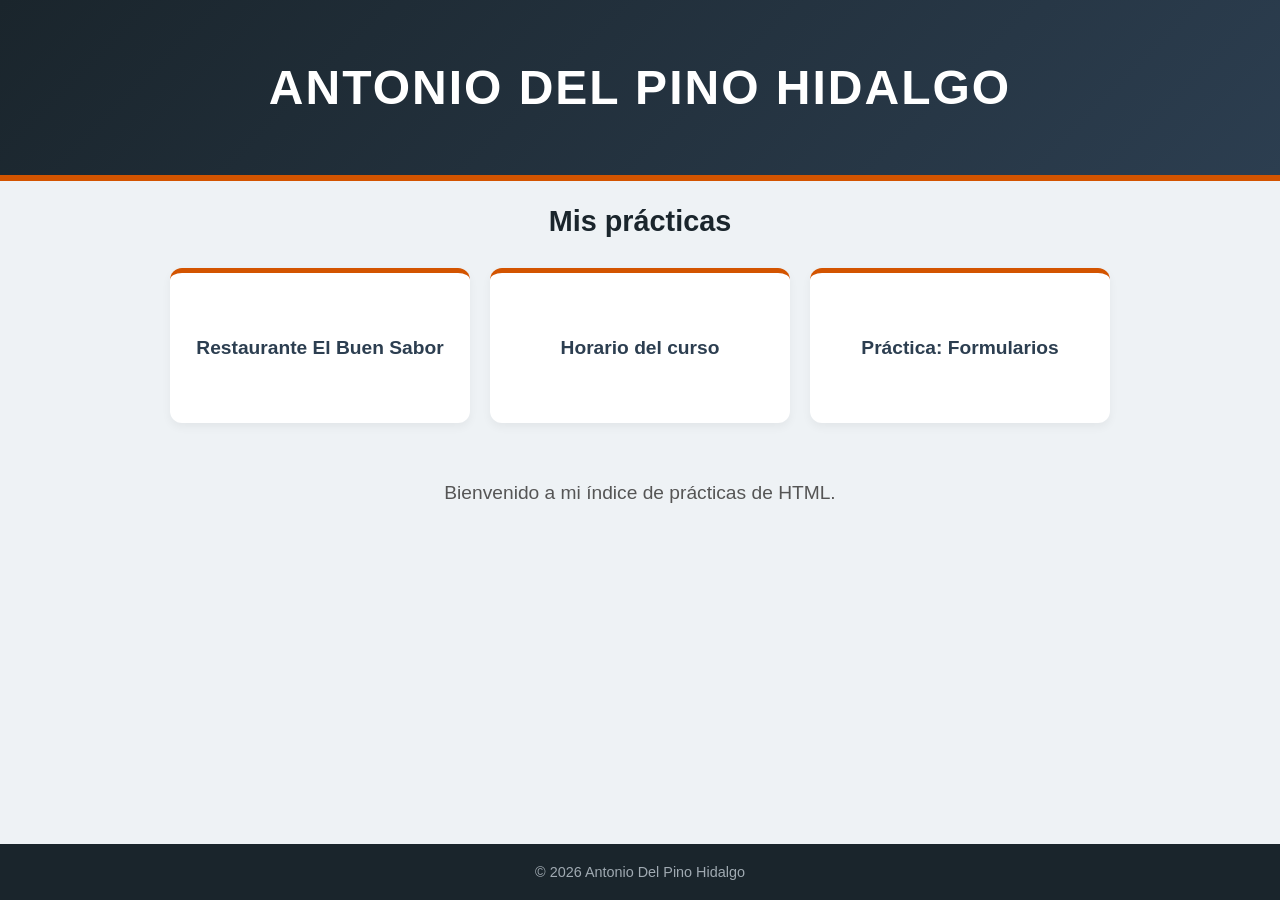
<file: index.html>
<!DOCTYPE html>
<html lang="es">
<head>
    <meta charset="UTF-8">
    <meta name="author" content="Antonio Del Pino">
    <meta name="description" content="Índice de prácticas de Tu Nombre Completo">
    <meta name="keywords" content="prácticas, html, restaurante, horario, ejercicios">
    <link rel="stylesheet" href="css/principal.css">
    <title>Prácticas - Antonio Del Pino</title>
</head>
<body>

    <header>
        <h1>Antonio Del Pino Hidalgo</h1>
    </header>

    <nav>
        <h2>Mis prácticas</h2>
        <ul>
            <li><a href="restaurante/index.html">Restaurante El Buen Sabor</a></li>
            <li><a href="horario/index.html">Horario del curso</a></li>
            <li><a href="formularios/index.html">Práctica: Formularios</a></li>
        </ul>
    </nav>

    <main>
        <p>Bienvenido a mi índice de prácticas de HTML.</p>
    </main>

    <footer>
        <p>&copy; 2026 Antonio Del Pino Hidalgo</p>
    </footer>

</body>
</html>
</file>
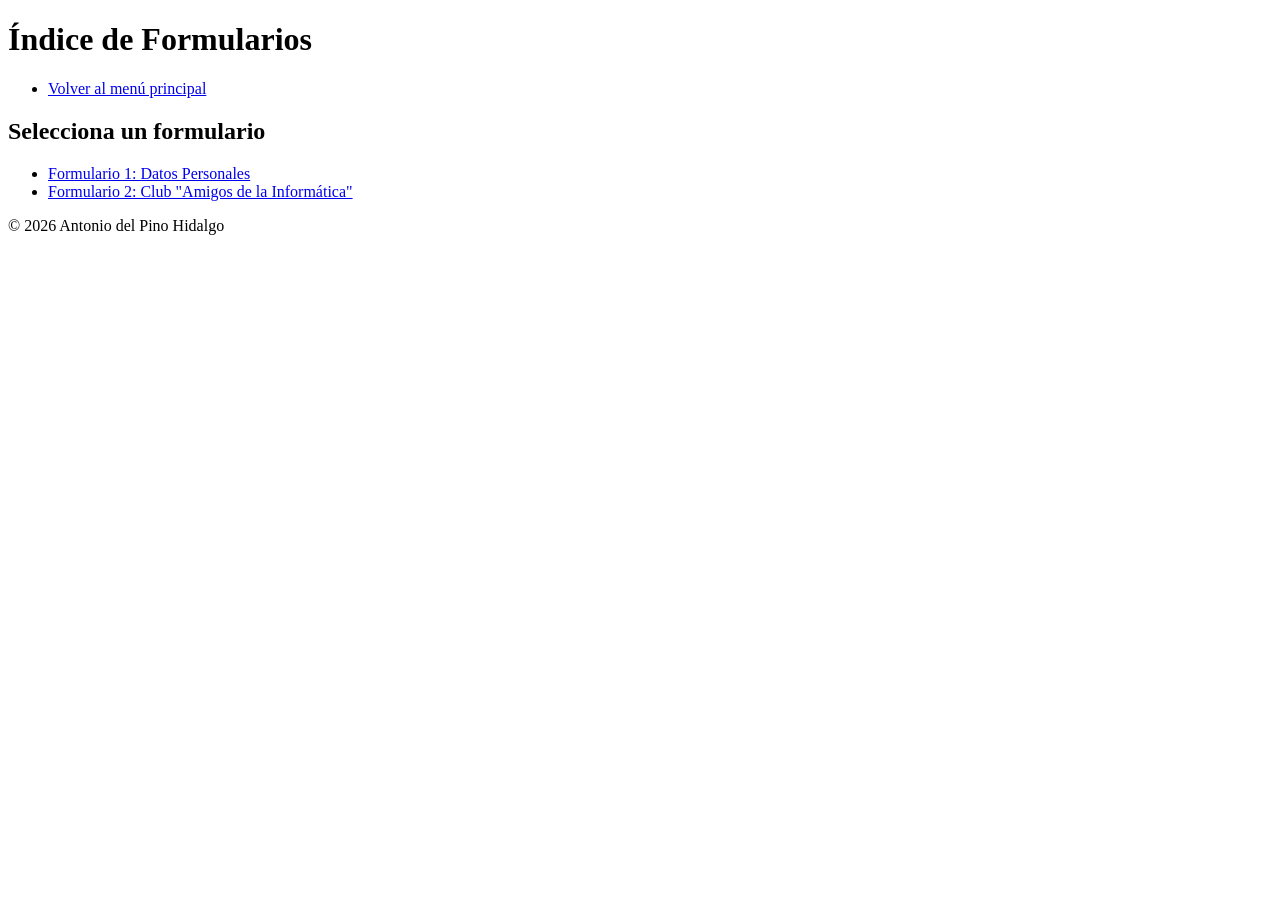
<file: formularios/index.html>
<!DOCTYPE html>
<html lang="es">
<head>
    <meta charset="UTF-8">
    <meta name="author" content="Antonio Del Pino Hidalgo">
    <meta name="description" content="Índice de Formularios - Antonio Del Pino Hidalgo">
    <meta name="keywords" content="formularios, índice, prácticas">
    <title>Índice de Formularios - Antonio Del Pino Hidalgo</title>
</head>
<body>

    <header>
        <h1>Índice de Formularios</h1>
    </header>

    <nav>
        <ul>
            <li><a href="../index.html">Volver al menú principal</a></li>
        </ul>
    </nav>

    <main>
        <h2>Selecciona un formulario</h2>
        <ul>
            <li><a href="datospersonales.html">Formulario 1: Datos Personales</a></li>
            <li><a href="clubinformatica.html">Formulario 2: Club "Amigos de la Informática"</a></li>
        </ul>
    </main>

    <footer>
        <p>&copy; 2026 Antonio del Pino Hidalgo</p>
    </footer>

</body>
</html>
</file>
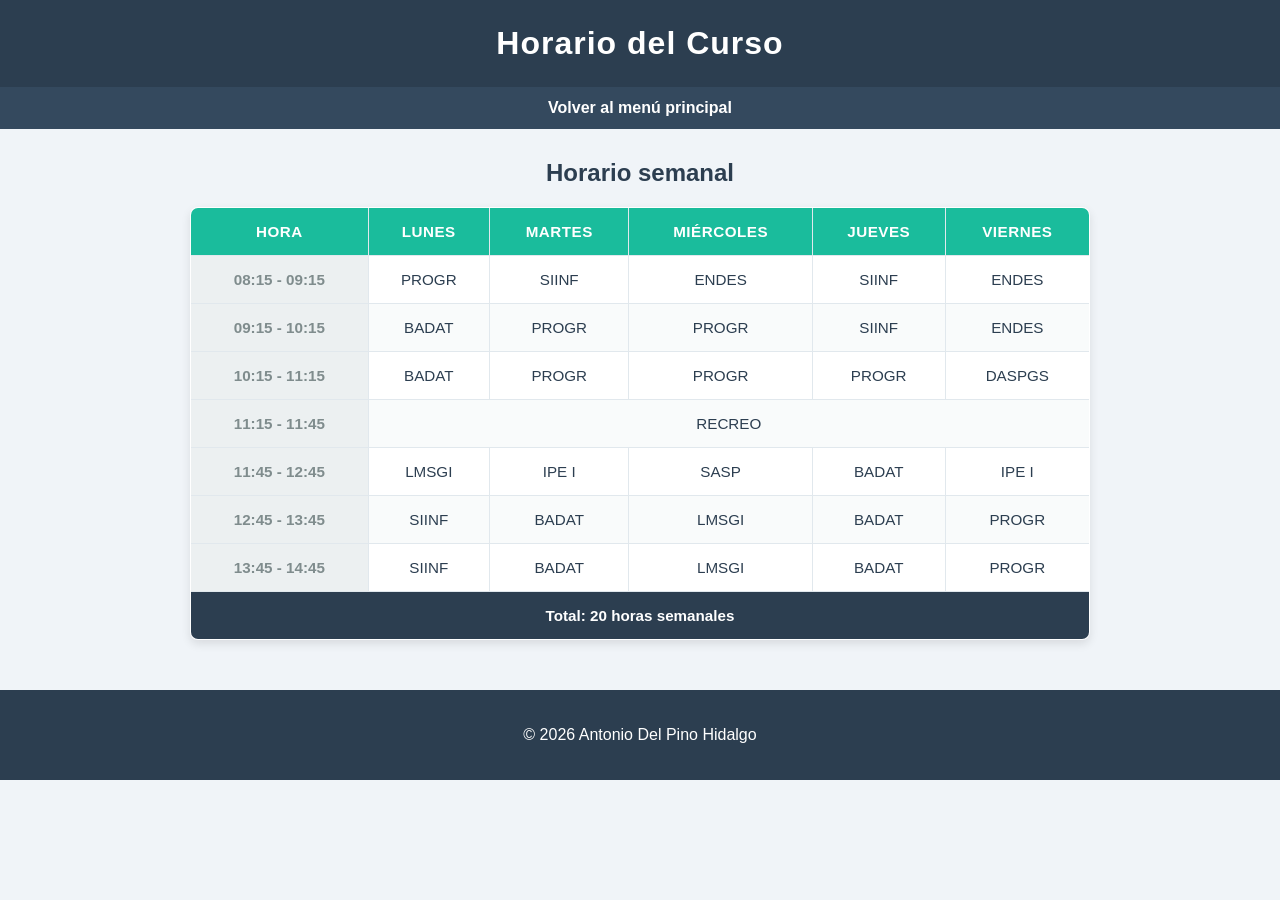
<file: horario/index.html>
<!DOCTYPE html>
<html lang="es">
<head>
    <meta charset="UTF-8">
    <meta name="author" content="Antonio Del Pino">
    <meta name="description" content="Horario del curso - Tu Nombre Completo">
    <meta name="keywords" content="horario, curso, clases, semana">
    <title>Horario del curso - Antonio Del Pino</title>
    <link rel="stylesheet" href="../css/horario.css">
</head>
<body>

    <header>
        <h1>Horario del Curso</h1>
    </header>

    <nav>
        <ul>
            <li><a href="../index.html">Volver al menú principal</a></li>
        </ul>
    </nav>

    <main>
        <h2>Horario semanal</h2>

        <table border="1">
            <thead>
                <tr>
                    <th>Hora</th>
                    <th>Lunes</th>
                    <th>Martes</th>
                    <th>Miércoles</th>
                    <th>Jueves</th>
                    <th>Viernes</th>
                </tr>
            </thead>
            <tbody>
                <tr>
                    <td>08:15 - 09:15</td>
                    <td>PROGR</td>
                    <td>SIINF</td>
                    <td>ENDES</td>
                    <td>SIINF</td>
                    <td>ENDES</td>
                </tr>
                <tr>
                    <td>09:15 - 10:15</td>
                    <td>BADAT</td>
                    <td>PROGR</td>
                    <td>PROGR</td>
                    <td>SIINF</td>
                    <td>ENDES</td>
                </tr>
                 <tr>
                    <td>10:15 - 11:15</td>
                    <td>BADAT</td>
                    <td>PROGR</td>
                    <td>PROGR</td>
                    <td>PROGR</td>
                    <td>DASPGS</td>
                </tr>
                <tr>
                    <td>11:15 - 11:45</td>
                    <td colspan="5">RECREO</td>
                </tr>
                <tr>
                    <td>11:45 - 12:45</td>
                    <td>LMSGI</td>
                    <td>IPE I</td>
                    <td>SASP</td>
                    <td>BADAT</td>
                    <td>IPE I</td>
                </tr>
                 <tr>
                    <td>12:45 - 13:45</td>
                    <td>SIINF</td>
                    <td>BADAT</td>
                    <td>LMSGI</td>
                    <td>BADAT</td>
                    <td>PROGR</td>
                </tr>
                <tr>
                    <td>13:45 - 14:45</td>
                    <td>SIINF</td>
                    <td>BADAT</td>
                    <td>LMSGI</td>
                    <td>BADAT</td>
                    <td>PROGR</td>
                </tr>
                
            </tbody>
            <tfoot>
                <tr>
                    <td colspan="6">Total: 20 horas semanales</td>
                </tr>
            </tfoot>
        </table>
    </main>

    <footer>
        <p>&copy; 2026 Antonio Del Pino Hidalgo</p>
    </footer>

</body>
</html>
</file>
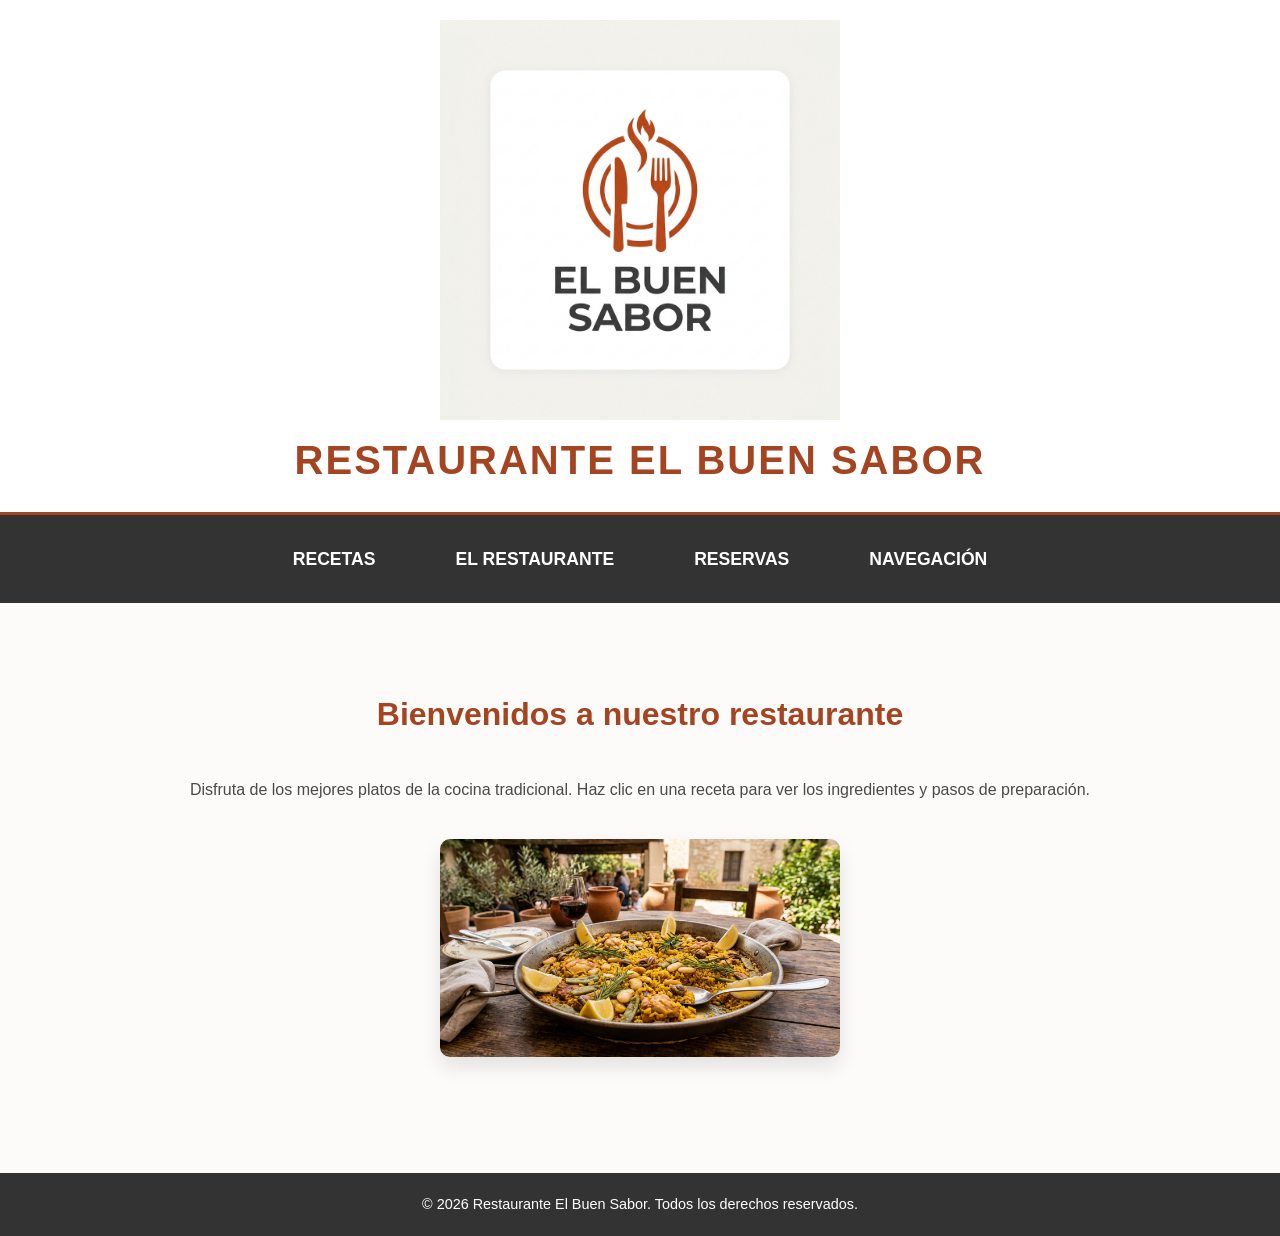
<file: restaurante/index.html>
<!DOCTYPE html>
<html lang="es">
<head>
    <meta charset="UTF-8">
    <meta name="author" content="Tu Nombre">
    <meta name="description" content="Restaurante El Buen Sabor - Comida casera y tradicional">
    <meta name="keywords" content="restaurante, comida, recetas, cocina, casero">
    <title>Restaurante El Buen Sabor</title>
    <link rel="icon" href="img/favicon.ico" type="image/x-icon">
    <link rel="stylesheet" href="css/global.css">
    <link rel="stylesheet" href="css/index.css">
</head>
<body>

    <header>
        <img src="img/logo.jpg" width="400" alt="Logo El Buen Sabor">
        <h1>Restaurante El Buen Sabor</h1>
    </header>

    <!-- MENÚ DESPLEGABLE POR COLUMNAS -->
    <nav class="menu-principal">
        <ul class="menu-columnas">
            
            <!-- Columna 1: Recetas -->
            <li class="columna-menu">
                <span class="titulo-menu">Recetas</span>
                <ul class="submenu">
                    <li><a href="receta1.html">Paella Valenciana</a></li>
                    <li><a href="receta2.html">Tortilla Española</a></li>
                    <li><a href="receta3.html">Gazpacho Andaluz</a></li>
                </ul>
            </li>

            <!-- Columna 2: El Restaurante -->
            <li class="columna-menu">
                <span class="titulo-menu">El Restaurante</span>
                <ul class="submenu">
                    <li><a href="horario.html">Horario del restaurante</a></li>
                    <li><a href="contacto.html">Contacto</a></li>
                    <li><a href="resena.html">Dejar una reseña</a></li>
                </ul>
            </li>

            <!-- Columna 3: Reservas -->
            <li class="columna-menu">
                <span class="titulo-menu">Reservas</span>
                <ul class="submenu">
                    <li><a href="reserva.html">Hacer una reserva</a></li>
                </ul>
            </li>

            <!-- Columna 4: Navegación -->
            <li class="columna-menu">
                <span class="titulo-menu">Navegación</span>
                <ul class="submenu">
                    <li><a href="../index.html">Volver al menú principal</a></li>
                </ul>
            </li>

        </ul>
    </nav>

    <main class="bienvenida">        
        <h2>Bienvenidos a nuestro restaurante</h2>
        <p>Disfruta de los mejores platos de la cocina tradicional. Haz clic en una receta para ver los ingredientes y pasos de preparación.</p>
        <img src="img/plato1.jpg" alt="Plato principal del restaurante" width="400">
    </main>

    <footer>
        <p>&copy; 2026 Restaurante El Buen Sabor. Todos los derechos reservados.</p>
    </footer>

</body>
</html>
</file>
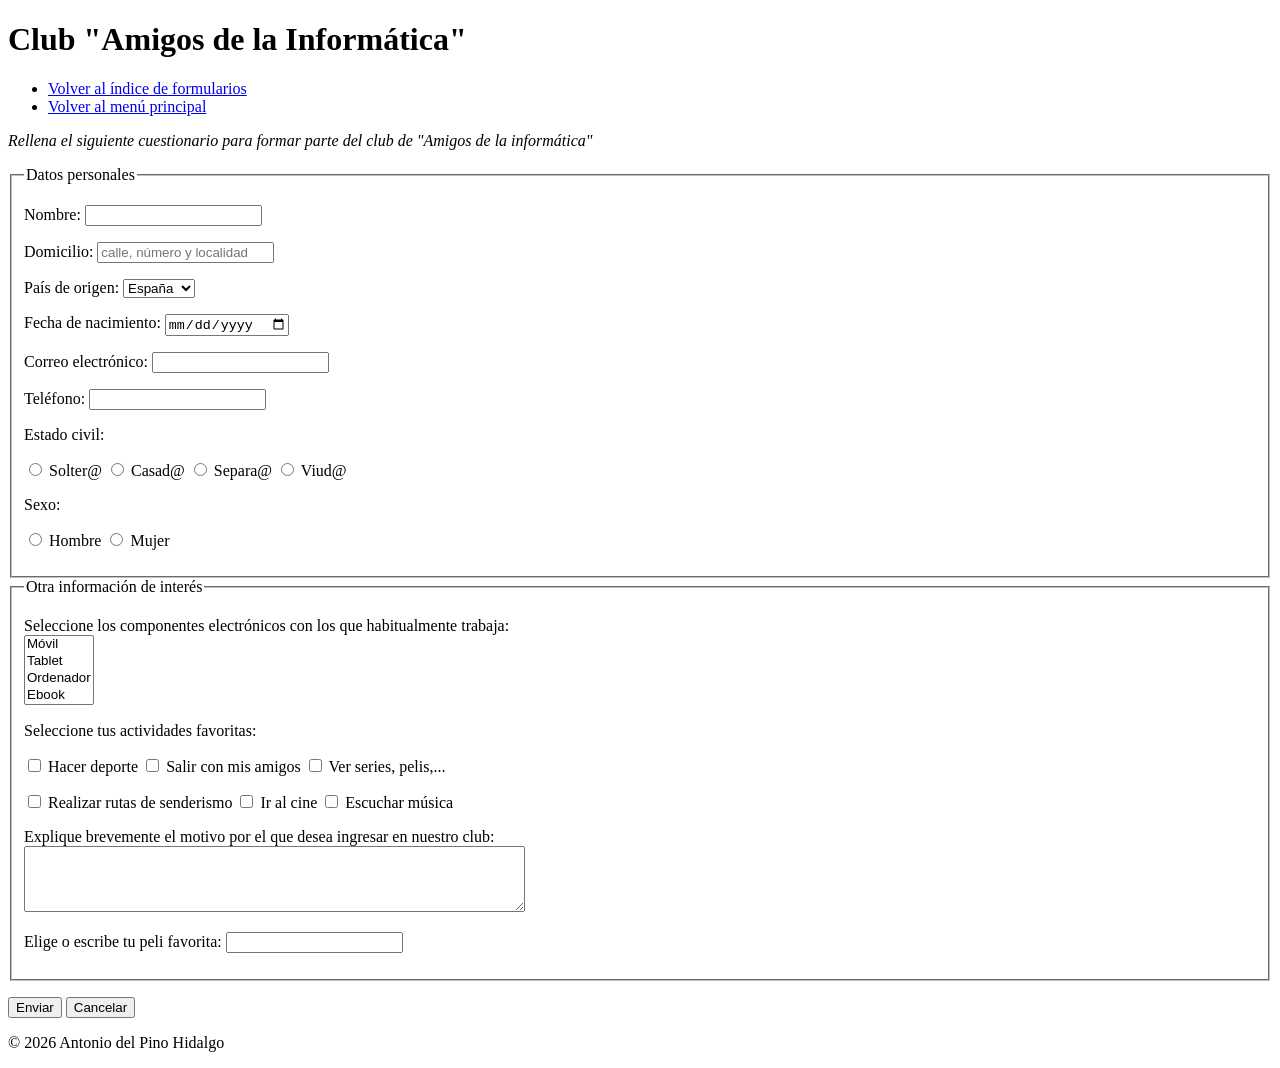
<file: formularios/clubinformatica.html>
<!DOCTYPE html>
<html lang="es">
<head>
    <meta charset="UTF-8">
    <meta name="author" content="Antonio Del Pino Hidalgo">
    <meta name="description" content="Formulario del Club Amigos de la Informática - Antonio Del Pino Hidalgo">
    <meta name="keywords" content="formularios, club, informática, actividades">
    <title>Formulario 2: Club de Informática - Antonio Del Pino Hidalgo</title>
</head>
<body>

    <header>
        <h1>Club "Amigos de la Informática"</h1>
    </header>

    <nav>
        <ul>
            <li><a href="index.html">Volver al índice de formularios</a></li>
            <li><a href="../index.html">Volver al menú principal</a></li>
        </ul>
    </nav>

    <main>

        <p><em>Rellena el siguiente cuestionario para formar parte del club de "Amigos de la informática"</em></p>

        <form action="#" method="post">
            <fieldset>
                <legend>Datos personales</legend>

                <p>
                    <label for="nombre2">Nombre:</label>
                    <input type="text" id="nombre2" name="nombre2">
                </p>

                <p>
                    <label for="domicilio">Domicilio:</label>
                    <input type="text" id="domicilio" name="domicilio" placeholder="calle, número y localidad">
                </p>

                <p>
                    <label for="pais">País de origen:</label>
                    <select id="pais" name="pais">
                        <option value="espana">España</option>
                        <option value="francia">Francia</option>
                        <option value="portugal">Portugal</option>
                        <option value="italia">Italia</option>
                    </select>
                </p>

                <p>
                    <label for="fecha2">Fecha de nacimiento:</label>
                    <input type="date" id="fecha2" name="fecha2">
                </p>

                <p>
                    <label for="correo">Correo electrónico:</label>
                    <input type="email" id="correo" name="correo">
                </p>

                <p>
                    <label for="telefono">Teléfono:</label>
                    <input type="tel" id="telefono" name="telefono">
                </p>

                <p>Estado civil:</p>
                <p>
                    <input type="radio" id="soltero" name="estado" value="soltero">
                    <label for="soltero">Solter@</label>
                    
                    <input type="radio" id="casado" name="estado" value="casado">
                    <label for="casado">Casad@</label>
                    
                    <input type="radio" id="separado" name="estado" value="separado">
                    <label for="separado">Separa@</label>
                    
                    <input type="radio" id="viudo" name="estado" value="viudo">
                    <label for="viudo">Viud@</label>
                </p>

                <p>Sexo:</p>
                <p>
                    <input type="radio" id="hombre" name="sexo" value="hombre">
                    <label for="hombre">Hombre</label>
                    
                    <input type="radio" id="mujer" name="sexo" value="mujer">
                    <label for="mujer">Mujer</label>
                </p>
            </fieldset>

            <fieldset>
                <legend>Otra información de interés</legend>

                <p>
                    <label for="dispositivo">Seleccione los componentes electrónicos con los que habitualmente trabaja:</label><br>
                    <select id="dispositivo" name="dispositivo" multiple size="4">
                        <option value="movil">Móvil</option>
                        <option value="tablet">Tablet</option>
                        <option value="ordenador">Ordenador</option>
                        <option value="ebook">Ebook</option>
                    </select>
                </p>

                <p>Seleccione tus actividades favoritas:</p>
                <p>
                    <input type="checkbox" id="deporte" name="actividades" value="deporte">
                    <label for="deporte">Hacer deporte</label>
                    
                    <input type="checkbox" id="amigos" name="actividades" value="amigos">
                    <label for="amigos">Salir con mis amigos</label>
                    
                    <input type="checkbox" id="series" name="actividades" value="series">
                    <label for="series">Ver series, pelis,...</label>
                </p>
                <p>
                    <input type="checkbox" id="senderismo" name="actividades" value="senderismo">
                    <label for="senderismo">Realizar rutas de senderismo</label>
                    
                    <input type="checkbox" id="cine" name="actividades" value="cine">
                    <label for="cine">Ir al cine</label>
                    
                    <input type="checkbox" id="musica" name="actividades" value="musica">
                    <label for="musica">Escuchar música</label>
                </p>

                <p>
                    <label for="motivo">Explique brevemente el motivo por el que desea ingresar en nuestro club:</label><br>
                    <textarea id="motivo" name="motivo" rows="4" cols="60"></textarea>
                </p>

                <p>
                    <label for="peli">Elige o escribe tu peli favorita:</label>
                    <input type="text" id="peli" name="peli">
                </p>
            </fieldset>

            <p>
                <input type="submit" value="Enviar">
                <input type="reset" value="Cancelar">
            </p>
        </form>

    </main>

    <footer>
        <p>&copy; 2026 Antonio del Pino Hidalgo</p>
    </footer>

</body>
</html>
</file>
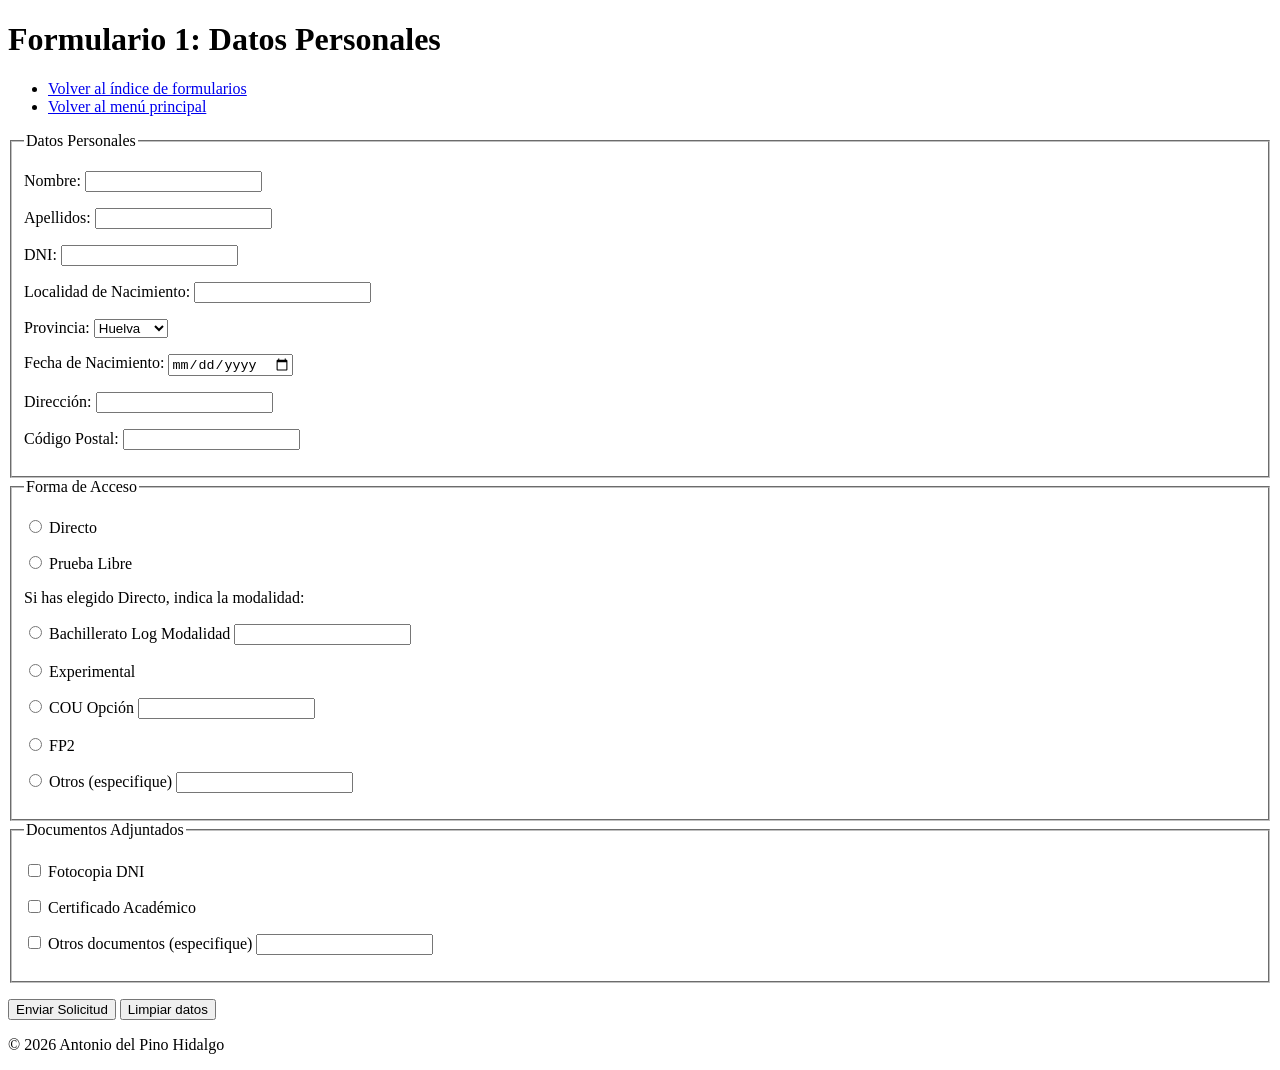
<file: formularios/datospersonales.html>
<!DOCTYPE html>
<html lang="es">
<head>
    <meta charset="UTF-8">
    <meta name="author" content="Antonio Del Pino Hidalgo">
    <meta name="description" content="Formulario de Datos Personales - Antonio Del Pino Hidalgo">
    <meta name="keywords" content="formularios, datos personales, acceso">
    <title>Formulario 1: Datos Personales - Antonio Del Pino Hidalgo</title>
</head>
<body>

    <header>
        <h1>Formulario 1: Datos Personales</h1>
    </header>

    <nav>
        <ul>
            <li><a href="index.html">Volver al índice de formularios</a></li>
            <li><a href="../index.html">Volver al menú principal</a></li>
        </ul>
    </nav>

    <main>

        <form action="#" method="post">
            <fieldset>
                <legend>Datos Personales</legend>

                <p>
                    <label for="nombre">Nombre:</label>
                    <input type="text" id="nombre" name="nombre">
                </p>

                <p>
                    <label for="apellidos">Apellidos:</label>
                    <input type="text" id="apellidos" name="apellidos">
                </p>

                <p>
                    <label for="dni">DNI:</label>
                    <input type="text" id="dni" name="dni">
                </p>

                <p>
                    <label for="localidad">Localidad de Nacimiento:</label>
                    <input type="text" id="localidad" name="localidad">
                </p>

                <p>
                    <label for="provincia">Provincia:</label>
                    <select id="provincia" name="provincia">
                        <option value="huelva">Huelva</option>
                        <option value="sevilla">Sevilla</option>
                        <option value="cadiz">Cádiz</option>
                        <option value="cordoba">Córdoba</option>
                        <option value="malaga">Málaga</option>
                        <option value="granada">Granada</option>
                        <option value="jaen">Jaén</option>
                        <option value="almeria">Almería</option>
                    </select>
                </p>

                <p>
                    <label for="fecha">Fecha de Nacimiento:</label>
                    <input type="date" id="fecha" name="fecha">
                </p>

                <p>
                    <label for="direccion">Dirección:</label>
                    <input type="text" id="direccion" name="direccion">
                </p>

                <p>
                    <label for="cp">Código Postal:</label>
                    <input type="text" id="cp" name="cp">
                </p>
            </fieldset>

            <fieldset>
                <legend>Forma de Acceso</legend>
                <p>
                    <input type="radio" id="directo" name="acceso" value="directo">
                    <label for="directo">Directo</label>
                </p>
                <p>
                    <input type="radio" id="prueba" name="acceso" value="prueba">
                    <label for="prueba">Prueba Libre</label>
                </p>

                <p>Si has elegido Directo, indica la modalidad:</p>
                <p>
                    <input type="radio" id="bach" name="modalidad" value="bachillerato">
                    <label for="bach">Bachillerato Log Modalidad</label>
                    <input type="text" name="bachillerato_texto">
                </p>
                <p>
                    <input type="radio" id="experimental" name="modalidad" value="experimental">
                    <label for="experimental">Experimental</label>
                </p>
                <p>
                    <input type="radio" id="cou" name="modalidad" value="cou">
                    <label for="cou">COU Opción</label>
                    <input type="text" name="cou_texto">
                </p>
                <p>
                    <input type="radio" id="fp2" name="modalidad" value="fp2">
                    <label for="fp2">FP2</label>
                </p>
                <p>
                    <input type="radio" id="otros" name="modalidad" value="otros">
                    <label for="otros">Otros (especifique)</label>
                    <input type="text" name="otros_texto">
                </p>
            </fieldset>

            <fieldset>
                <legend>Documentos Adjuntados</legend>
                <p>
                    <input type="checkbox" id="fotocopia" name="documentos" value="fotocopia">
                    <label for="fotocopia">Fotocopia DNI</label>
                </p>
                <p>
                    <input type="checkbox" id="certificado" name="documentos" value="certificado">
                    <label for="certificado">Certificado Académico</label>
                </p>
                <p>
                    <input type="checkbox" id="otros_doc" name="documentos" value="otros_doc">
                    <label for="otros_doc">Otros documentos (especifique)</label>
                    <input type="text" name="otros_doc_texto">
                </p>
            </fieldset>

            <p>
                <input type="submit" value="Enviar Solicitud">
                <input type="reset" value="Limpiar datos">
            </p>
        </form>

    </main>

    <footer>
        <p>&copy; 2026 Antonio del Pino Hidalgo</p>
    </footer>

</body>
</html>
</file>
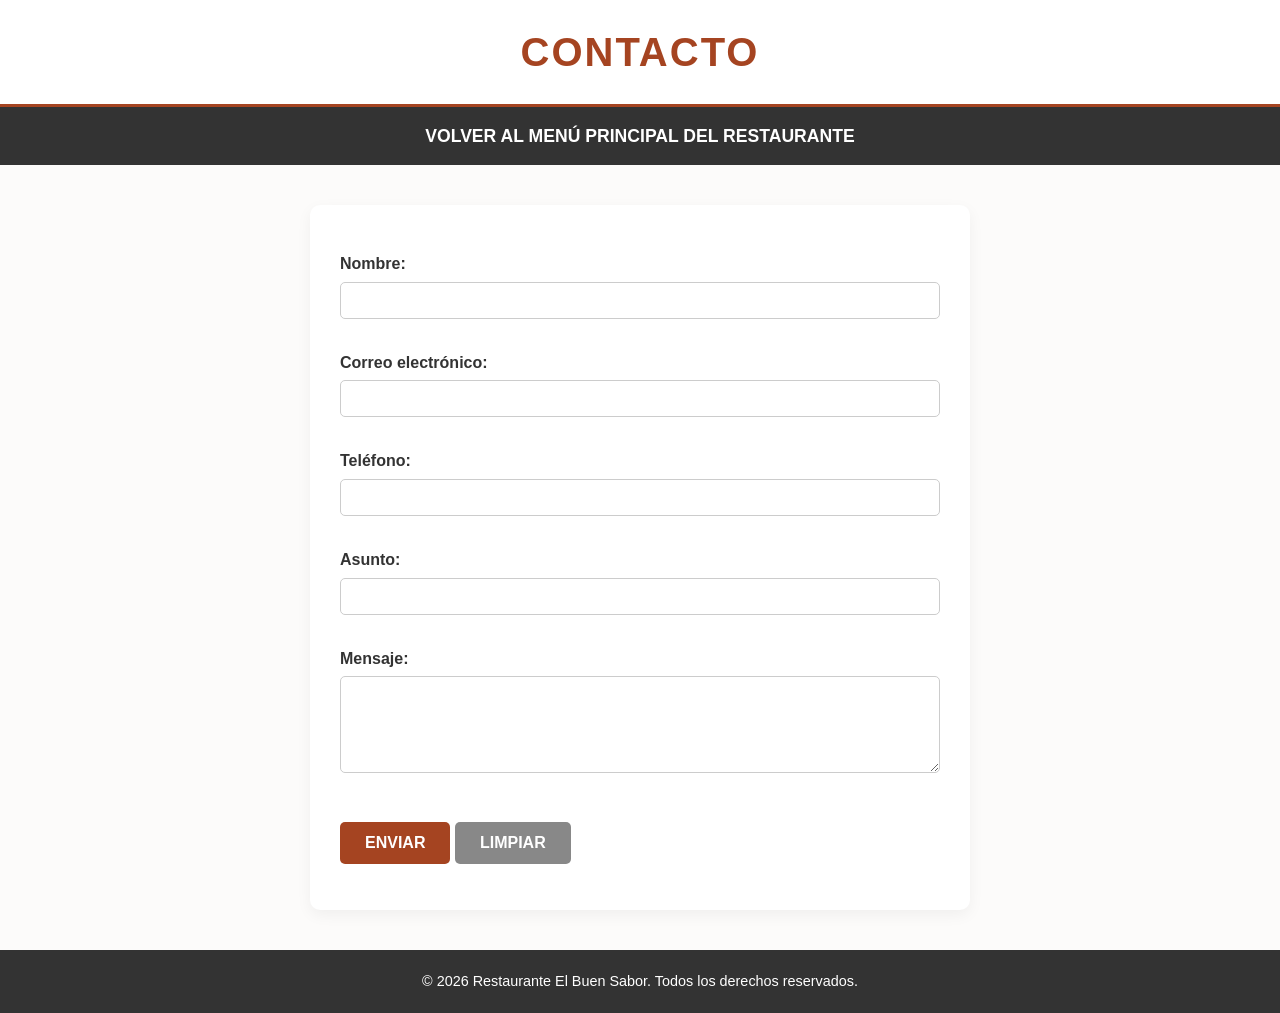
<file: restaurante/contacto.html>
<!DOCTYPE html>
<html lang="es">
<head>
    <meta charset="UTF-8">
    <meta name="author" content="Antonio Del Pino Hidalgo">
    <meta name="description" content="Formulario de contacto - Restaurante El Buen Sabor">
    <meta name="keywords" content="contacto, restaurante, formulario">
    <title>Contacto - Restaurante El Buen Sabor</title>
    <link rel="icon" href="img/favicon.ico" type="image/x-icon">
    <link rel="stylesheet" href="css/global.css">
    <link rel="stylesheet" href="css/recetas.css">
</head>
<body>

    <header>
        <h1>Contacto</h1>
    </header>

    <nav>
        <ul>
            <li><a href="index.html">Volver al menú principal del restaurante</a></li>
        </ul>
    </nav>

    <main>

        <form action="#" method="post">

            <p>
                <label for="nombre_contacto">Nombre:</label>
                <input type="text" id="nombre_contacto" name="nombre_contacto">
            </p>

            <p>
                <label for="correo_contacto">Correo electrónico:</label>
                <input type="email" id="correo_contacto" name="correo_contacto">
            </p>

            <p>
                <label for="telefono_contacto">Teléfono:</label>
                <input type="tel" id="telefono_contacto" name="telefono_contacto">
            </p>

            <p>
                <label for="asunto">Asunto:</label>
                <input type="text" id="asunto" name="asunto">
            </p>

            <p>
                <label for="mensaje_contacto">Mensaje:</label><br>
                <textarea id="mensaje_contacto" name="mensaje_contacto" rows="5" cols="50"></textarea>
            </p>

            <p>
                <input type="submit" value="Enviar">
                <input type="reset" value="Limpiar">
            </p>

        </form>

    </main>

    <footer>
        <p>&copy; 2026 Restaurante El Buen Sabor. Todos los derechos reservados.</p>
    </footer>

</body>
</html>
</file>
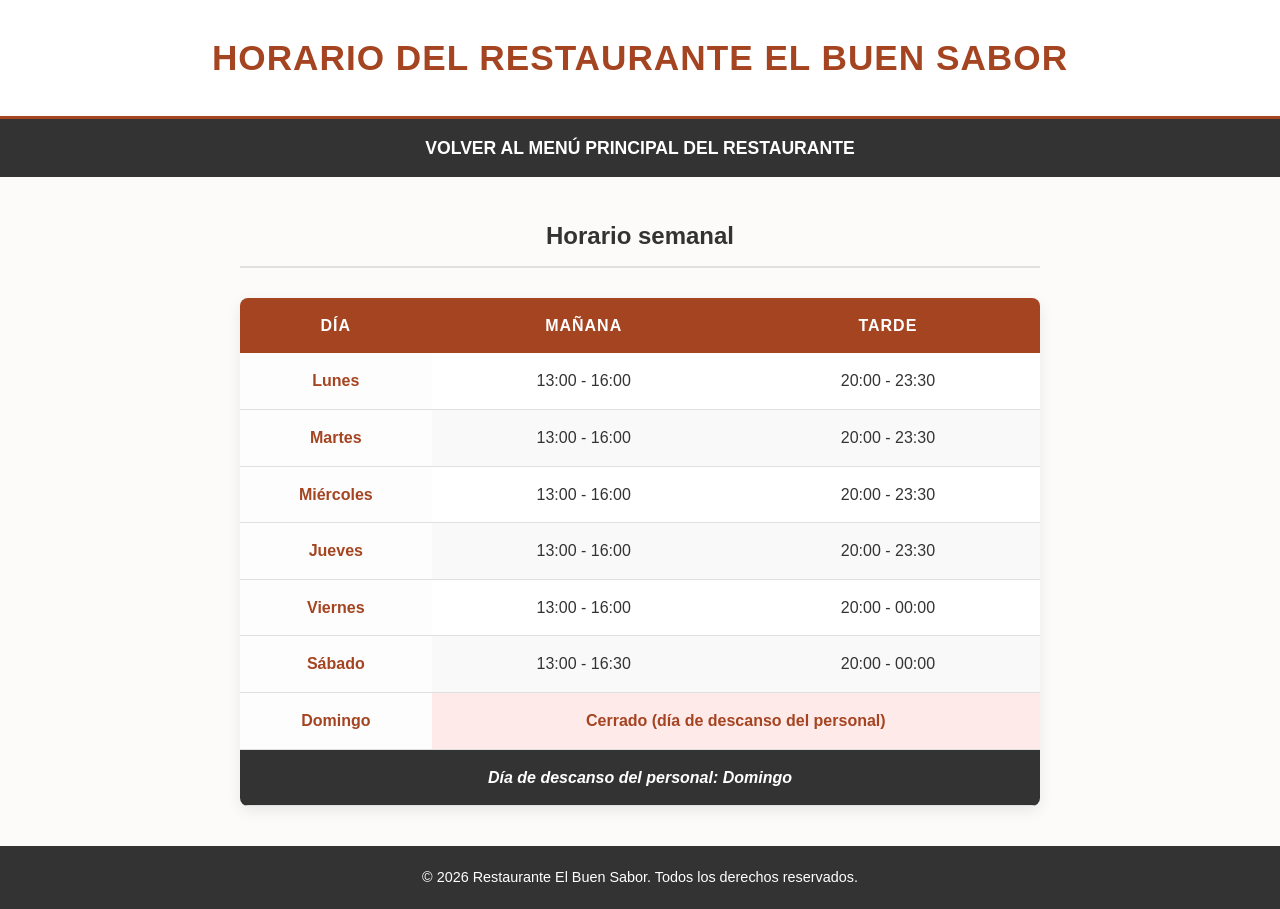
<file: restaurante/horario.html>
<!DOCTYPE html>
<html lang="es">
<head>
    <meta charset="UTF-8">
    <meta name="author" content="Antonio Del Pino Hidalgo">
    <meta name="description" content="Horario del Restaurante El Buen Sabor">
    <meta name="keywords" content="horario, restaurante, apertura, cierre, semana">
    <title>Horario - Restaurante El Buen Sabor</title>
    <link rel="icon" href="img/favicon.ico" type="image/x-icon">
    <!-- ENLACES AL CSS CORREGIDOS -->
    <link rel="stylesheet" href="css/global.css">
    <link rel="stylesheet" href="css/horario.css">
</head>
<body>

    <header>
        <h1>Horario del Restaurante El Buen Sabor</h1>
    </header>

    <nav>
        <ul>
            <li><a href="index.html">Volver al menú principal del restaurante</a></li>
        </ul>
    </nav>

    <main>
        <h2>Horario semanal</h2>

        <!-- QUITADO EL ATRIBUTO BORDER="1" PARA QUE ACTÚE EL CSS -->
        <table>
            <thead>
                <tr>
                    <th>Día</th>
                    <th>Mañana</th>
                    <th>Tarde</th>
                </tr>
            </thead>
            <tbody>
                <tr>
                    <td>Lunes</td>
                    <td>13:00 - 16:00</td>
                    <td>20:00 - 23:30</td>
                </tr>
                <tr>
                    <td>Martes</td>
                    <td>13:00 - 16:00</td>
                    <td>20:00 - 23:30</td>
                </tr>
                <tr>
                    <td>Miércoles</td>
                    <td>13:00 - 16:00</td>
                    <td>20:00 - 23:30</td>
                </tr>
                <tr>
                    <td>Jueves</td>
                    <td>13:00 - 16:00</td>
                    <td>20:00 - 23:30</td>
                </tr>
                <tr>
                    <td>Viernes</td>
                    <td>13:00 - 16:00</td>
                    <td>20:00 - 00:00</td>
                </tr>
                <tr>
                    <td>Sábado</td>
                    <td>13:00 - 16:30</td>
                    <td>20:00 - 00:00</td>
                </tr>
                <tr>
                    <td>Domingo</td>
                    <td colspan="2">Cerrado (día de descanso del personal)</td>
                </tr>
            </tbody>
            <!-- AÑADIDO EL TFOOT QUE PIDE LA RÚBRICA -->
            <tfoot>
                <tr>
                    <td colspan="3">Día de descanso del personal: Domingo</td>
                </tr>
            </tfoot>
        </table>
    </main>

    <footer>
        <p>&copy; 2026 Restaurante El Buen Sabor. Todos los derechos reservados.</p>
    </footer>

</body>
</html>
</file>
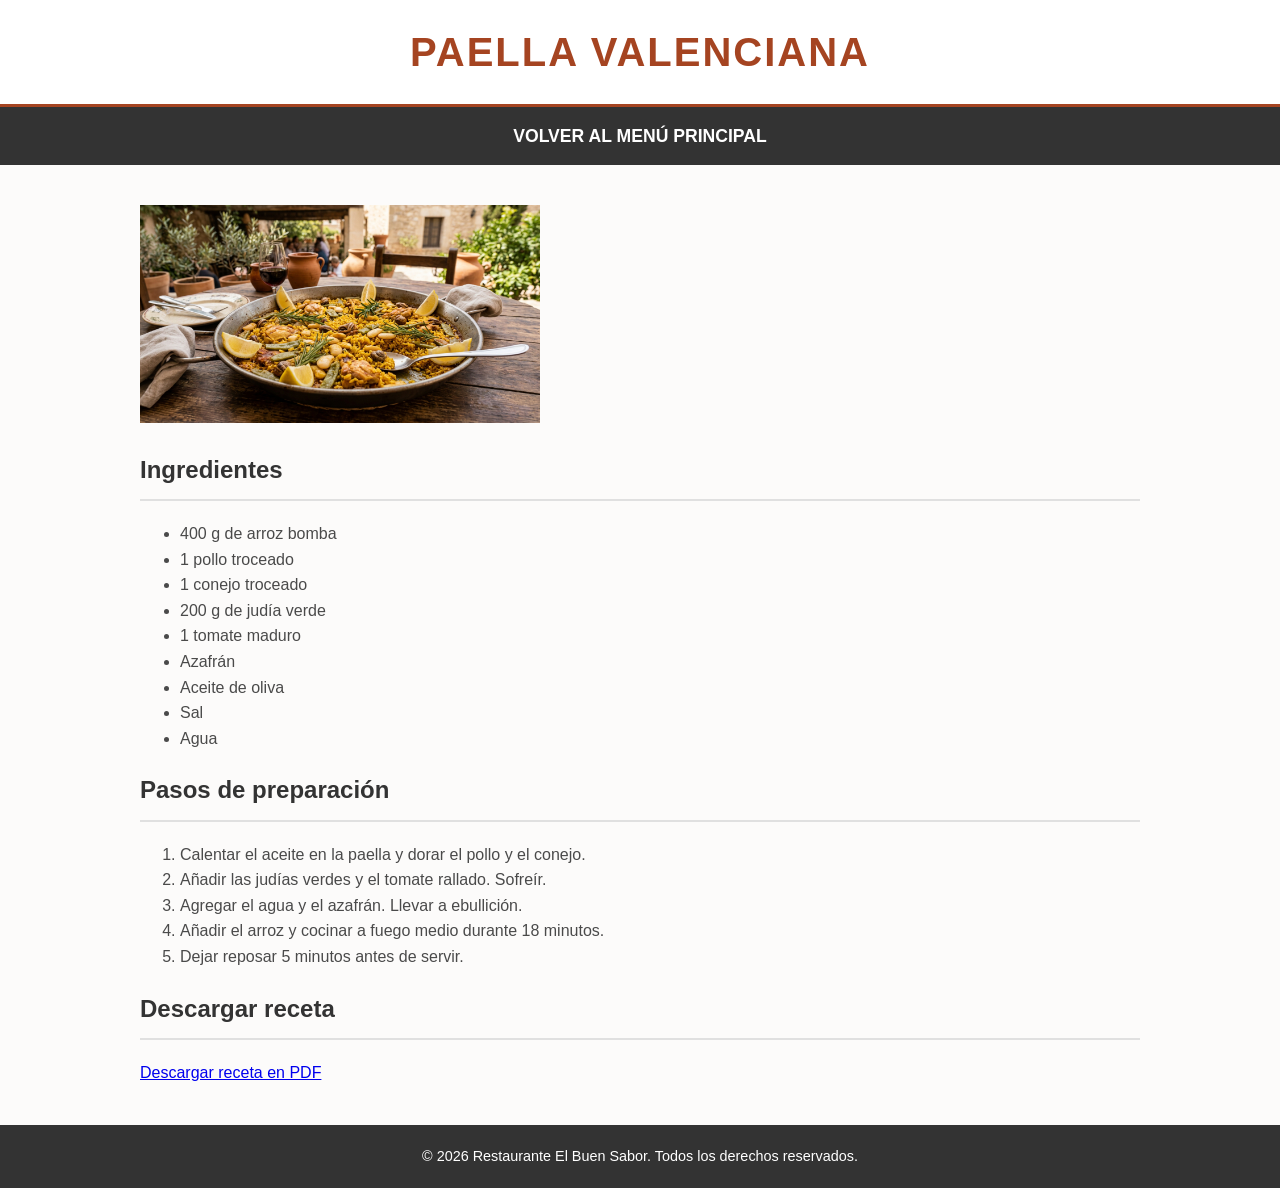
<file: restaurante/receta1.html>
<!DOCTYPE html>
<html lang="es">
<head>
    <meta charset="UTF-8">
    <meta name="author" content="Tu Nombre">
    <meta name="description" content="Receta de Paella Valenciana del Restaurante El Buen Sabor">
    <meta name="keywords" content="paella, receta, arroz, valenciana, cocina">
    <title>Paella Valenciana - Restaurante El Buen Sabor</title>
    <link rel="icon" href="img/favicon.ico" type="image/x-icon">
    <link rel="stylesheet" href="css/global.css">
    <link rel="stylesheet" href="css/recetas.css">
</head>
<body>

    <header>
        <h1>Paella Valenciana</h1>
    </header>

    <nav>
        <ul>
            <li><a href="index.html">Volver al menú principal</a></li>
            
        </ul>
    </nav>

    <main>
        <img src="img/plato1.jpg" alt="Paella Valenciana" width="400">

        <h2>Ingredientes</h2>
        <ul>
            <li>400 g de arroz bomba</li>
            <li>1 pollo troceado</li>
            <li>1 conejo troceado</li>
            <li>200 g de judía verde</li>
            <li>1 tomate maduro</li>
            <li>Azafrán</li>
            <li>Aceite de oliva</li>
            <li>Sal</li>
            <li>Agua</li>
        </ul>

        <h2>Pasos de preparación</h2>
        <ol>
            <li>Calentar el aceite en la paella y dorar el pollo y el conejo.</li>
            <li>Añadir las judías verdes y el tomate rallado. Sofreír.</li>
            <li>Agregar el agua y el azafrán. Llevar a ebullición.</li>
            <li>Añadir el arroz y cocinar a fuego medio durante 18 minutos.</li>
            <li>Dejar reposar 5 minutos antes de servir.</li>
        </ol>

        <h2>Descargar receta</h2>
        <p><a href="pdf/receta1.pdf" download>Descargar receta en PDF</a></p>
    </main>

    <footer>
        <p>&copy; 2026 Restaurante El Buen Sabor. Todos los derechos reservados.</p>
    </footer>

</body>
</html>
</file>
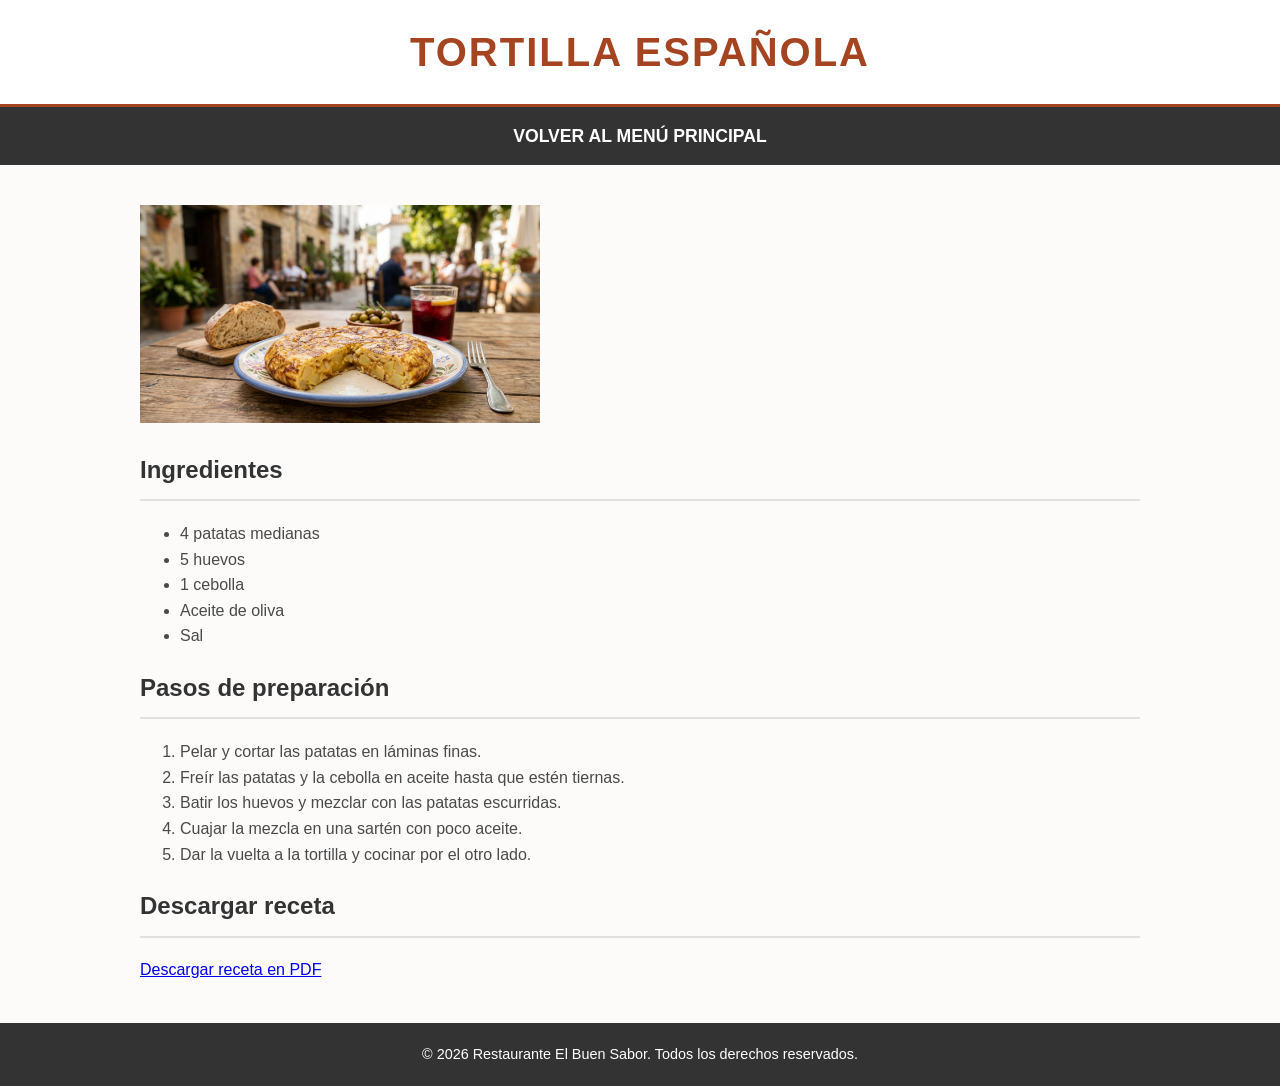
<file: restaurante/receta2.html>
<!DOCTYPE html>
<html lang="es">
<head>
    <meta charset="UTF-8">
    <meta name="author" content="Tu Nombre">
    <meta name="description" content="Receta de Tortilla Española del Restaurante El Buen Sabor">
    <meta name="keywords" content="tortilla, receta, patatas, huevo, española, cocina">
    <title>Tortilla Española - Restaurante El Buen Sabor</title>
    <link rel="icon" href="img/favicon.ico" type="image/x-icon">
    <link rel="stylesheet" href="css/global.css">
    <link rel="stylesheet" href="css/recetas.css">
</head>
<body>

    <header>
        <h1>Tortilla Española</h1>
    </header>

    <nav>
        <ul>
            <li><a href="index.html">Volver al menú principal</a></li>
        </ul>
    </nav>

    <main>
        <img src="img/plato2.jpg" alt="Tortilla Española" width="400">

        <h2>Ingredientes</h2>
        <ul>
            <li>4 patatas medianas</li>
            <li>5 huevos</li>
            <li>1 cebolla</li>
            <li>Aceite de oliva</li>
            <li>Sal</li>
        </ul>

        <h2>Pasos de preparación</h2>
        <ol>
            <li>Pelar y cortar las patatas en láminas finas.</li>
            <li>Freír las patatas y la cebolla en aceite hasta que estén tiernas.</li>
            <li>Batir los huevos y mezclar con las patatas escurridas.</li>
            <li>Cuajar la mezcla en una sartén con poco aceite.</li>
            <li>Dar la vuelta a la tortilla y cocinar por el otro lado.</li>
        </ol>

        <h2>Descargar receta</h2>
        <p><a href="pdf/receta2.pdf" download>Descargar receta en PDF</a></p>
    </main>

    <footer>
        <p>&copy; 2026 Restaurante El Buen Sabor. Todos los derechos reservados.</p>
    </footer>

</body>
</html>
</file>
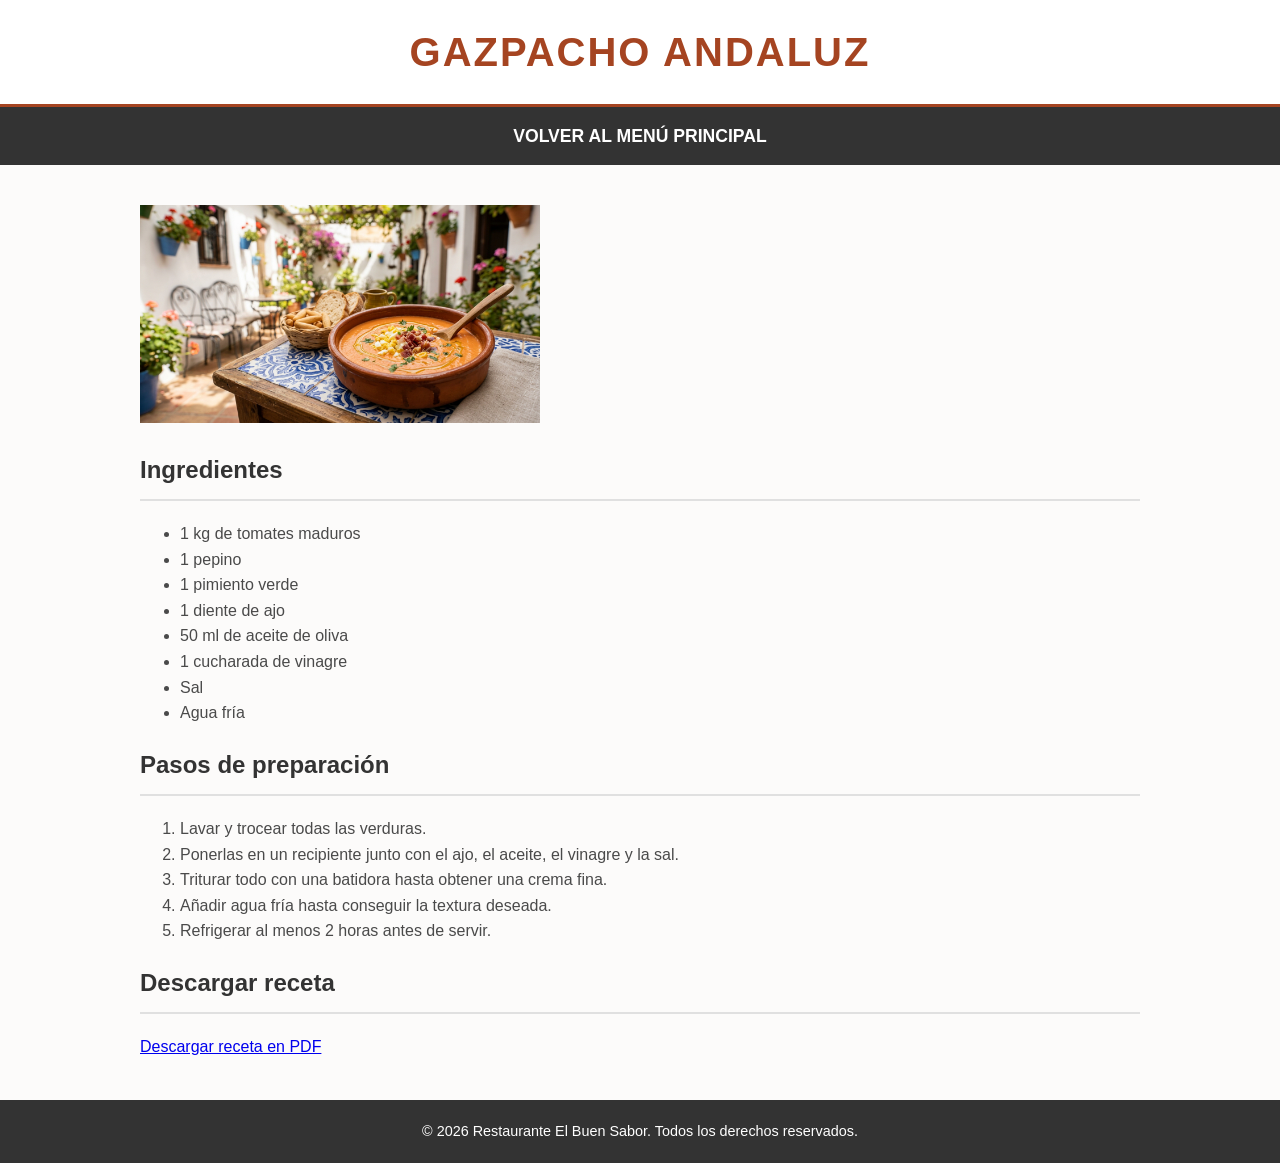
<file: restaurante/receta3.html>
<!DOCTYPE html>
<html lang="es">
<head>
    <meta charset="UTF-8">
    <meta name="author" content="Tu Nombre">
    <meta name="description" content="Receta de Gazpacho Andaluz del Restaurante El Buen Sabor">
    <meta name="keywords" content="gazpacho, receta, tomate, andaluz, sopa fría, cocina">
    <title>Gazpacho Andaluz - Restaurante El Buen Sabor</title>
    <link rel="icon" href="img/favicon.ico" type="image/x-icon">
    <link rel="stylesheet" href="css/global.css">
    <link rel="stylesheet" href="css/recetas.css">
</head>
<body>

    <header>
        <h1>Gazpacho Andaluz</h1>
    </header>

    <nav>
        <ul>
            <li><a href="index.html">Volver al menú principal</a></li>
        </ul>
    </nav>

    <main>
        <img src="img/plato3.jpg" alt="Gazpacho Andaluz" width="400">

        <h2>Ingredientes</h2>
        <ul>
            <li>1 kg de tomates maduros</li>
            <li>1 pepino</li>
            <li>1 pimiento verde</li>
            <li>1 diente de ajo</li>
            <li>50 ml de aceite de oliva</li>
            <li>1 cucharada de vinagre</li>
            <li>Sal</li>
            <li>Agua fría</li>
        </ul>

        <h2>Pasos de preparación</h2>
        <ol>
            <li>Lavar y trocear todas las verduras.</li>
            <li>Ponerlas en un recipiente junto con el ajo, el aceite, el vinagre y la sal.</li>
            <li>Triturar todo con una batidora hasta obtener una crema fina.</li>
            <li>Añadir agua fría hasta conseguir la textura deseada.</li>
            <li>Refrigerar al menos 2 horas antes de servir.</li>
        </ol>

        <h2>Descargar receta</h2>
        <p><a href="pdf/receta3.pdf" download>Descargar receta en PDF</a></p>
    </main>

    <footer>
        <p>&copy; 2026 Restaurante El Buen Sabor. Todos los derechos reservados.</p>
    </footer>

</body>
</html>
</file>
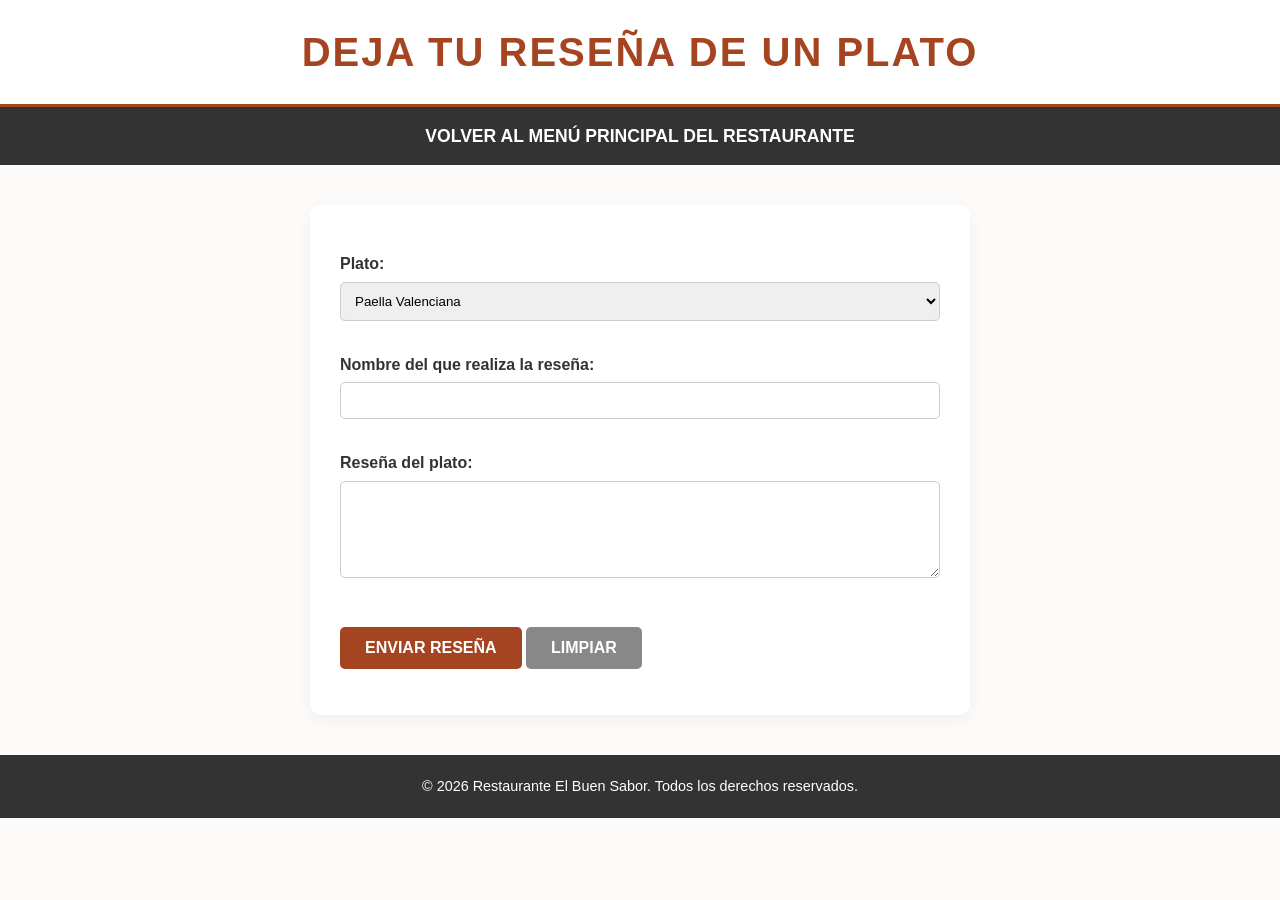
<file: restaurante/resena.html>
<!DOCTYPE html>
<html lang="es">
<head>
    <meta charset="UTF-8">
    <meta name="author" content="Antonio Del Pino Hidalgo">
    <meta name="description" content="Formulario de reseña - Restaurante El Buen Sabor">
    <meta name="keywords" content="reseña, plato, restaurante, formulario">
    <title>Reseña - Restaurante El Buen Sabor</title>
    <link rel="icon" href="img/favicon.ico" type="image/x-icon">
    <link rel="stylesheet" href="css/global.css">
    <link rel="stylesheet" href="css/recetas.css">
</head>
<body>

    <header>
        <h1>Deja tu reseña de un plato</h1>
    </header>

    <nav>
        <ul>
            <li><a href="index.html">Volver al menú principal del restaurante</a></li>
        </ul>
    </nav>

    <main>

        <form action="#" method="post">

            <p>
                <label for="plato">Plato:</label>
                <select id="plato" name="plato">
                    <option value="paella">Paella Valenciana</option>
                    <option value="tortilla">Tortilla Española</option>
                    <option value="gazpacho">Gazpacho Andaluz</option>
                </select>
            </p>

            <p>
                <label for="nombre_resena">Nombre del que realiza la reseña:</label>
                <input type="text" id="nombre_resena" name="nombre_resena">
            </p>

            <p>
                <label for="resena">Reseña del plato:</label><br>
                <textarea id="resena" name="resena" rows="5" cols="50"></textarea>
            </p>

            <p>
                <input type="submit" value="Enviar Reseña">
                <input type="reset" value="Limpiar">
            </p>

        </form>

    </main>

    <footer>
        <p>&copy; 2026 Restaurante El Buen Sabor. Todos los derechos reservados.</p>
    </footer>

</body>
</html>
</file>
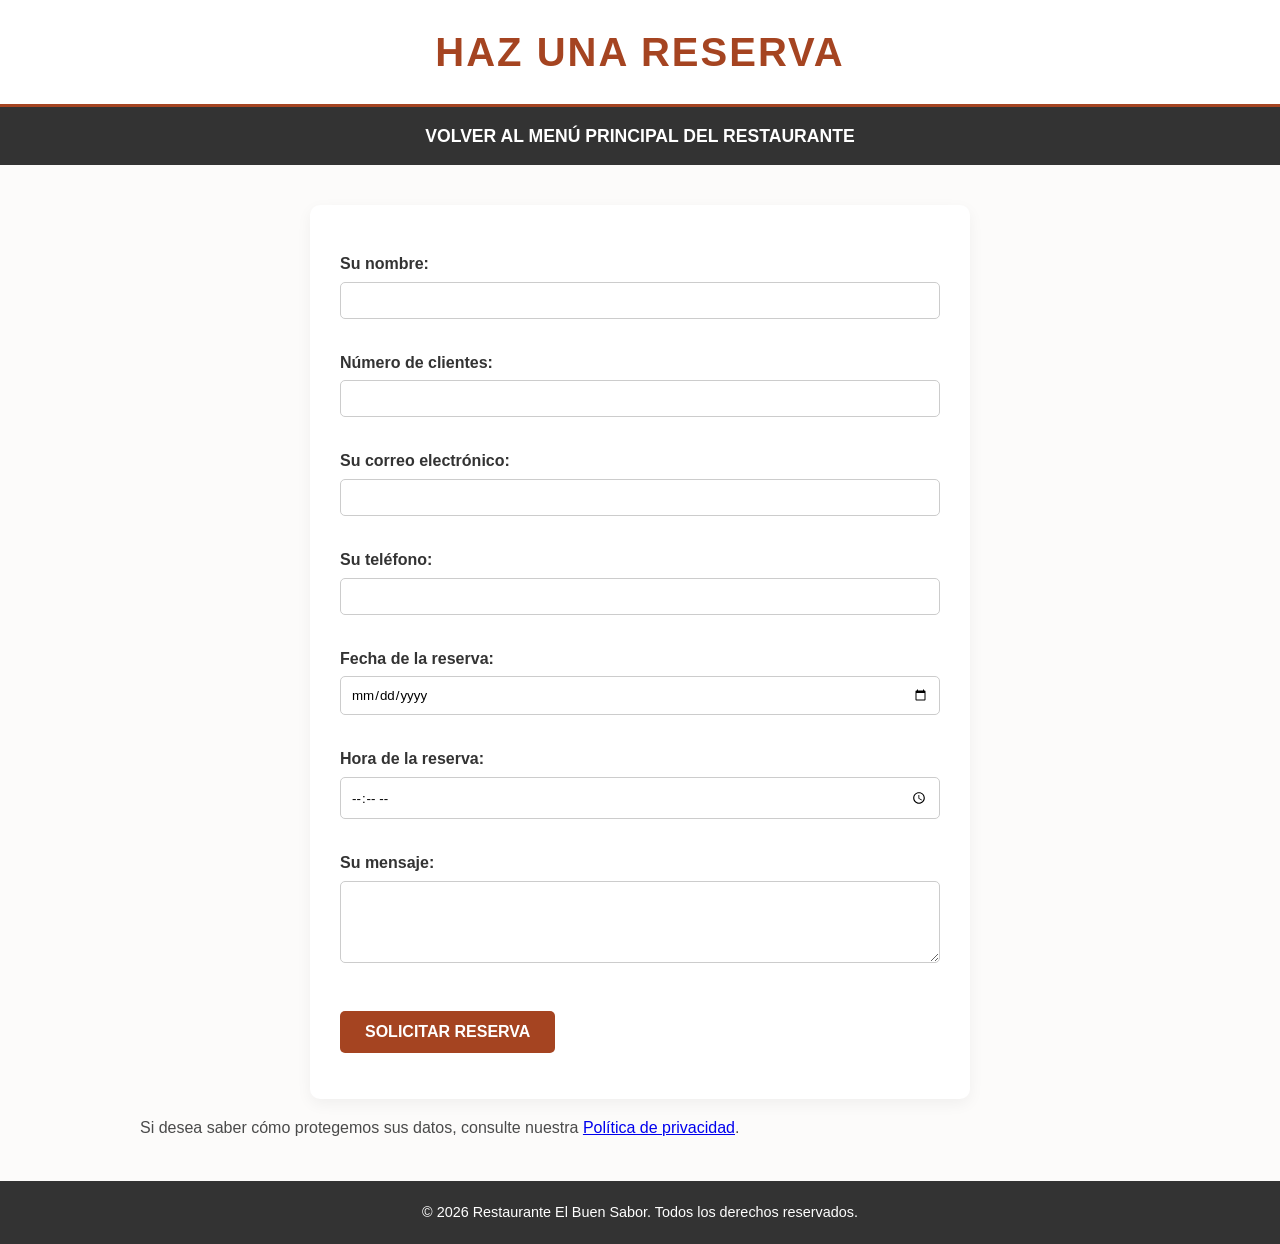
<file: restaurante/reserva.html>
<!DOCTYPE html>
<html lang="es">
<head>
    <meta charset="UTF-8">
    <meta name="author" content="Antonio Del Pino Hidalgo">
    <meta name="description" content="Formulario de reserva - Restaurante El Buen Sabor">
    <meta name="keywords" content="reserva, restaurante, formulario">
    <title>Reserva - Restaurante El Buen Sabor</title>
    <link rel="icon" href="img/favicon.ico" type="image/x-icon">
    <link rel="stylesheet" href="css/global.css">
    <link rel="stylesheet" href="css/recetas.css">
</head>
<body>

    <header>
        <h1>Haz una reserva</h1>
    </header>

    <nav>
        <ul>
            <li><a href="index.html">Volver al menú principal del restaurante</a></li>
        </ul>
    </nav>

    <main>

        <form action="#" method="post">

            <p>
                <label for="nombre_reserva">Su nombre:</label>
                <input type="text" id="nombre_reserva" name="nombre_reserva">
            </p>

            <p>
                <label for="num_clientes">Número de clientes:</label>
                <input type="number" id="num_clientes" name="num_clientes" min="1">
            </p>

            <p>
                <label for="correo_reserva">Su correo electrónico:</label>
                <input type="email" id="correo_reserva" name="correo_reserva">
            </p>

            <p>
                <label for="telefono_reserva">Su teléfono:</label>
                <input type="tel" id="telefono_reserva" name="telefono_reserva">
            </p>

            <p>
                <label for="fecha_reserva">Fecha de la reserva:</label>
                <input type="date" id="fecha_reserva" name="fecha_reserva">
            </p>

            <p>
                <label for="hora_reserva">Hora de la reserva:</label>
                <input type="time" id="hora_reserva" name="hora_reserva">
            </p>

            <p>
                <label for="mensaje_reserva">Su mensaje:</label><br>
                <textarea id="mensaje_reserva" name="mensaje_reserva" rows="4" cols="50"></textarea>
            </p>

            <p>
                <input type="submit" value="Solicitar Reserva">
            </p>

        </form>

        <p>Si desea saber cómo protegemos sus datos, consulte nuestra <a href="#">Política de privacidad</a>.</p>

    </main>

    <footer>
        <p>&copy; 2026 Restaurante El Buen Sabor. Todos los derechos reservados.</p>
    </footer>

</body>
</html>
</file>
<file: css/principal.css>
/* ==========================================
   ESTILOS PARA EL INDEX PRINCIPAL (PORTFOLIO)
   ========================================== */

/* 1. Configuración básica */
body {
    font-family: 'Arial', sans-serif;
    background-color: #eef2f5; /* Fondo gris azulado muy clarito */
    color: #1a252c;
    margin: 0;
    padding: 0;
    display: flex;
    flex-direction: column;
    min-height: 100vh; /* Mantiene el footer abajo del todo */
}

/* 2. Cabecera (Header) - Estilo Portada */
header {
    background: linear-gradient(135deg, #1a252c, #2c3e50); /* Degradado oscuro */
    color: #ffffff;
    text-align: center;
    padding: 60px 20px;
    border-bottom: 6px solid #d35400; /* Línea naranja llamativa */
}

header h1 {
    margin: 0;
    font-size: 3rem;
    letter-spacing: 2px;
    text-transform: uppercase;
}

/* 3. Contenedor principal */
main {
    flex: 1;
    max-width: 900px;
    margin: 0 auto;
    padding: 40px 20px;
    width: 100%;
    box-sizing: border-box;
}

main p {
    text-align: center;
    font-size: 1.2rem;
    color: #555;
    margin-bottom: 40px;
}

/* 4. El menú de navegación (Nav) - Estilo Tarjetas (Grid) */
nav h2 {
    text-align: center;
    color: #1a252c;
    font-size: 1.8rem;
    margin-bottom: 30px;
}

nav ul {
    list-style: none;
    padding: 0;
    margin: 0;
    display: flex;
    flex-wrap: wrap; /* Permite que las tarjetas bajen de línea */
    justify-content: center;
    gap: 20px; /* Separación entre tarjetas */
}

nav li {
    flex: 1 1 250px; /* Hace que las tarjetas midan mínimo 250px y crezcan */
    max-width: 300px;
}

/* 5. Estilo de las Tarjetas (Enlaces) */
nav a {
    display: flex;
    flex-direction: column;
    justify-content: center;
    align-items: center;
    background-color: #ffffff;
    color: #2c3e50;
    text-decoration: none;
    height: 150px; /* Altura fija para que sean cuadradas */
    border-radius: 12px;
    font-size: 1.2rem;
    font-weight: bold;
    border-top: 5px solid #d35400; /* Borde superior naranja */
    box-shadow: 0 4px 10px rgba(0, 0, 0, 0.05);
    transition: all 0.3s ease;
}

/* Efecto al pasar el ratón por las tarjetas */
nav a:hover {
    background-color: #d35400; /* Se ponen naranjas */
    color: #ffffff;
    transform: scale(1.05); /* Efecto de zoom */
    box-shadow: 0 8px 20px rgba(211, 84, 0, 0.3);
}

/* 6. Pie de página (Footer) */
footer {
    background-color: #1a252c;
    color: #a0aab2;
    text-align: center;
    padding: 20px;
    font-size: 0.9rem;
}

footer p {
    margin: 0;
}
</file>
<file: css/horario.css>
/* ==========================================
   ESTILOS PARA EL HORARIO DEL INSTITUTO
   ========================================== */

body {
    font-family: 'Segoe UI', Tahoma, Geneva, Verdana, sans-serif;
    background-color: #f0f4f8; /* Fondo gris azulado suave, típico de entorno educativo */
    color: #2c3e50;
    margin: 0;
    padding: 0;
}

header {
    background-color: #2c3e50;
    color: #ffffff;
    padding: 25px;
    text-align: center;
}

header h1 {
    margin: 0;
    font-size: 2rem;
    letter-spacing: 1px;
}

nav {
    background-color: #34495e;
    padding: 12px;
}

nav ul {
    list-style: none;
    margin: 0;
    padding: 0;
    display: flex;
    justify-content: center;
}

nav a {
    color: #ffffff;
    text-decoration: none;
    font-weight: bold;
    font-size: 1rem;
    padding: 5px 15px;
    border-radius: 4px;
    transition: background-color 0.3s;
}

nav a:hover {
    background-color: #1abc9c; /* Verde azulado para el hover */
}

main {
    max-width: 900px;
    margin: 30px auto;
    padding: 0 15px;
}

main h2 {
    text-align: center;
    color: #2c3e50;
    margin-bottom: 20px;
}

/* --- Estilos de la Tabla del Horario --- */
table {
    width: 100%;
    border-collapse: collapse;
    background-color: #ffffff;
    border-radius: 8px;
    overflow: hidden; /* Para que los bordes redondeados se apliquen a la tabla */
    box-shadow: 0 4px 10px rgba(0,0,0,0.1);
}

th, td {
    padding: 15px 10px;
    text-align: center;
    border: 1px solid #e1e8ed;
    font-size: 0.95rem;
}

thead th {
    background-color: #1abc9c; /* Cabecera verde azulada */
    color: #ffffff;
    font-weight: bold;
    text-transform: uppercase;
    letter-spacing: 0.5px;
}

/* Columna de las horas (primera columna) */
tbody td:first-child {
    background-color: #ecf0f1;
    font-weight: bold;
    color: #7f8c8d;
}

/* Efecto cebra para las filas */
tbody tr:nth-child(even) {
    background-color: #f9fbfb;
}

tbody tr:hover {
    background-color: #e8f8f5; /* Verde muy clarito al pasar el ratón */
}

/* Fila de descanso (Recreo) */
.descanso {
    background-color: #f39c12 !important; /* Naranja llamativo */
    color: #ffffff;
    font-weight: bold;
    text-transform: uppercase;
}

tfoot td {
    background-color: #2c3e50;
    color: #ffffff;
    font-weight: bold;
    padding: 15px;
}

footer {
    background-color: #2c3e50;
    color: #ffffff;
    text-align: center;
    padding: 20px;
    margin-top: 50px;
}
</file>
<file: restaurante/css/global.css>
/* ==========================================
   ESTILOS GLOBALES - EL BUEN SABOR
   ========================================== */

/* Definimos los colores basados en el logo */
:root {
    --color-teja: #a54421;       /* El naranja oscuro del logo */
    --color-oscuro: #333333;     /* El gris casi negro del texto */
    --color-fondo: #fcfbfa;      /* Un blanco roto muy suave */
    --color-texto: #4a4a4a;      /* Gris para leer bien */
}

/* Estilos generales del cuerpo */
body {
    font-family: 'Helvetica Neue', Helvetica, Arial, sans-serif;
    background-color: var(--color-fondo);
    color: var(--color-texto);
    margin: 0;
    padding: 0;
    line-height: 1.6;
}

/* Cabecera */
header {
    background-color: #ffffff;
    padding: 20px;
    text-align: center;
    border-bottom: 3px solid var(--color-teja);
}

header h1 {
    color: var(--color-teja);
    margin: 0;
    font-size: 2.5rem;
    text-transform: uppercase;
    letter-spacing: 2px;
}

/* Menú de navegación */
nav {
    background-color: var(--color-oscuro);
    padding: 15px;
}

nav ul {
    list-style: none;
    margin: 0;
    padding: 0;
    display: flex;
    justify-content: center;
    flex-wrap: wrap;
    gap: 20px;
}

nav a {
    color: #ffffff;
    text-decoration: none;
    font-weight: bold;
    font-size: 1.1rem;
    text-transform: uppercase;
    transition: color 0.3s ease;
}

nav a:hover {
    color: var(--color-teja);
}

/* Contenido principal */
main {
    max-width: 1000px;
    margin: 40px auto;
    padding: 0 20px;
    min-height: 50vh;
}

main h2 {
    color: var(--color-oscuro);
    border-bottom: 2px solid #e0e0e0;
    padding-bottom: 10px;
}

/* Pie de página */
footer {
    background-color: var(--color-oscuro);
    color: #ffffff;
    text-align: center;
    padding: 20px;
    margin-top: 40px;
}

footer p {
    margin: 0;
    font-size: 0.9rem;
}

/* Botones (para los formularios) */
input[type="submit"], 
input[type="reset"],
button {
    background-color: var(--color-teja);
    color: white;
    border: none;
    padding: 12px 25px;
    font-size: 1rem;
    text-transform: uppercase;
    font-weight: bold;
    cursor: pointer;
    border-radius: 5px;
    transition: background-color 0.3s;
    margin-top: 10px;
}

input[type="submit"]:hover, 
input[type="reset"]:hover,
button:hover {
    background-color: #823318;
}

input[type="reset"] {
    background-color: #888;
}

input[type="reset"]:hover {
    background-color: #555;
}

/* ==========================================
   MENÚ DESPLEGABLE POR COLUMNAS
   ========================================== */

/* Contenedor principal del menú */
.menu-columnas {
    display: flex;
    justify-content: center;
    list-style: none;
    margin: 0;
    padding: 0;
    background-color: #333333; /* El fondo oscuro de tu nav */
    position: relative;
}

/* Cada columna */
.columna-menu {
    position: relative;
    padding: 15px 30px;
}

/* El texto que hace de título (Recetas, El Restaurante, etc.) */
.titulo-menu {
    color: #ffffff;
    font-weight: bold;
    font-size: 1.1rem;
    text-transform: uppercase;
    cursor: pointer;
    display: block;
}

.titulo-menu:hover {
    color: #a54421; /* Color teja al pasar el ratón */
}

/* El submenú desplegable (oculto por defecto) */
.submenu {
    display: none; /* Oculto */
    position: absolute;
    top: 100%;
    left: 0;
    background-color: #444444;
    list-style: none;
    margin: 0;
    padding: 10px 0;
    min-width: 220px;
    box-shadow: 0 4px 8px rgba(0,0,0,0.3);
    z-index: 100;
}

/* Mostrar el submenú al pasar el ratón por la columna */
.columna-menu:hover .submenu {
    display: block;
}

/* Estilo de los enlaces del submenú */
.submenu li a {
    display: block;
    color: #ffffff;
    text-decoration: none;
    padding: 10px 20px;
    font-size: 0.95rem;
}

.submenu li a:hover {
    background-color: #a54421; /* Fondo teja al pasar el ratón */
    color: #ffffff;
}
</file>
<file: restaurante/css/index.css>
/* ==========================================
   ESTILOS DE LA PÁGINA PRINCIPAL (INDEX)
   ========================================== */

.bienvenida {
    text-align: center;
    padding: 20px 0;
}

.bienvenida h2 {
    border: none;
    font-size: 2rem;
    color: var(--color-teja);
}

.bienvenida img {
    max-width: 100%;
    height: auto;
    border-radius: 10px;
    box-shadow: 0 10px 20px rgba(0,0,0,0.1);
    margin-top: 20px;
}
</file>
<file: restaurante/css/recetas.css>
/* ==========================================
   ESTILOS DE RECETAS, TABLAS Y FORMULARIOS
   ========================================== */

/* --- Estilos para Recetas --- */
.receta-img {
    display: block;
    margin: 20px auto;
    max-width: 100%;
    border-radius: 10px;
    box-shadow: 0 5px 15px rgba(0,0,0,0.1);
}

.lista-ingredientes {
    background-color: #ffffff;
    padding: 20px 20px 20px 40px;
    border-left: 5px solid var(--color-teja);
    border-radius: 5px;
    box-shadow: 0 2px 5px rgba(0,0,0,0.05);
}

.lista-pasos {
    background-color: #ffffff;
    padding: 20px 20px 20px 40px;
    border-radius: 5px;
    box-shadow: 0 2px 5px rgba(0,0,0,0.05);
}

/* --- Estilos para Tablas (Horario) --- */
table {
    width: 100%;
    border-collapse: collapse;
    margin: 20px 0;
    background-color: #ffffff;
    box-shadow: 0 5px 15px rgba(0,0,0,0.05);
}

th, td {
    padding: 15px;
    text-align: center;
    border-bottom: 1px solid #e0e0e0;
}

thead th {
    background-color: var(--color-teja);
    color: white;
    font-size: 1.1rem;
    text-transform: uppercase;
}

tbody tr:hover {
    background-color: #f9f9f9;
}

tfoot td {
    background-color: #f4f4f4;
    font-weight: bold;
    color: var(--color-oscuro);
    font-style: italic;
}

/* --- Estilos para Formularios --- */
form {
    background-color: #ffffff;
    padding: 30px;
    border-radius: 10px;
    box-shadow: 0 5px 15px rgba(0,0,0,0.05);
    max-width: 600px;
    margin: 0 auto;
}

fieldset {
    border: 2px solid #e0e0e0;
    border-radius: 8px;
    padding: 20px;
    margin-bottom: 20px;
}

legend {
    color: var(--color-teja);
    font-weight: bold;
    font-size: 1.2rem;
    padding: 0 10px;
}

label {
    font-weight: bold;
    color: var(--color-oscuro);
}

input[type="text"],
input[type="email"],
input[type="tel"],
input[type="number"],
input[type="date"],
input[type="time"],
select,
textarea {
    width: 100%;
    padding: 10px;
    margin-top: 5px;
    margin-bottom: 15px;
    border: 1px solid #ccc;
    border-radius: 5px;
    font-family: inherit;
    box-sizing: border-box; /* Para que no se salgan del margen */
}

/* Botón de descarga en las recetas */
.btn-descarga {
    display: inline-block;
    background-color: var(--color-oscuro);
    color: white;
    padding: 10px 20px;
    text-decoration: none;
    border-radius: 5px;
    font-weight: bold;
    margin-top: 10px;
}

.btn-descarga:hover {
    background-color: var(--color-teja);
}
</file>
<file: restaurante/css/horario.css>
/* ==========================================
   ESTILOS PARA EL HORARIO DEL RESTAURANTE
   ========================================== */

body {
    font-family: 'Segoe UI', Tahoma, Geneva, Verdana, sans-serif; /* Letra más moderna */
    background-color: #fcfbfa;
    color: #333333;
    margin: 0;
    padding: 0;
    line-height: 1.6;
}

header {
    background-color: #ffffff;
    padding: 30px 20px;
    text-align: center;
    border-bottom: 3px solid #a54421;
    box-shadow: 0 2px 5px rgba(0,0,0,0.05); /* Sombra sutil bajo la cabecera */
}

header h1 {
    color: #a54421;
    margin: 0;
    font-size: 2.2rem;
    text-transform: uppercase;
    letter-spacing: 1px;
}

nav {
    background-color: #333333;
    padding: 15px;
    text-align: center;
}

nav ul {
    list-style: none;
    margin: 0;
    padding: 0;
    display: flex;
    justify-content: center;
    gap: 20px;
}

nav a {
    color: #ffffff;
    text-decoration: none;
    font-weight: bold;
    font-size: 1.1rem;
    transition: color 0.3s;
}

nav a:hover {
    color: #a54421;
}

main {
    max-width: 800px; /* Más estrecho para que la tabla no se estire demasiado */
    margin: 40px auto;
    padding: 0 20px;
}

main h2 {
    color: #333333;
    border-bottom: 2px solid #e0e0e0;
    padding-bottom: 10px;
    text-align: center;
    margin-bottom: 30px;
}

/* --- ESTILOS DE LA TABLA MEJORADOS --- */
table {
    width: 100%;
    border-collapse: collapse; /* Quita los bordes dobles feos */
    margin-top: 20px;
    background-color: #ffffff;
    box-shadow: 0 5px 15px rgba(0,0,0,0.08); /* Sombra más elegante */
    border-radius: 8px; /* Bordes redondeados */
    overflow: hidden; /* Para que los bordes redondeados se apliquen a la cabecera */
}

th, td {
    padding: 15px;
    text-align: center;
    border-bottom: 1px solid #e0e0e0; /* Solo línea abajo, más limpio */
}

/* Cabecera de la tabla (Día, Mañana, Tarde) */
thead th {
    background-color: #a54421; /* Color teja de tu logo */
    color: #ffffff;
    text-transform: uppercase;
    font-weight: bold;
    letter-spacing: 1px;
    border-bottom: none; /* Quitamos la línea de abajo en la cabecera */
}

/* Columna de los días (Lunes, Martes...) */
tbody td:first-child {
    font-weight: bold;
    color: #a54421;
    background-color: #fdfdfd;
}

/* Efecto cebra para las filas pares */
tbody tr:nth-child(even) {
    background-color: #f9f9f9;
}

/* Efecto al pasar el ratón por la fila */
tbody tr:hover {
    background-color: #f0e6e2; /* Tono teja muy suave */
}

/* Fila del Domingo (Cerrado) */
tbody tr:last-child {
    background-color: #ffeaea; /* Un rojo muy suave para indicar que está cerrado */
    color: #a54421;
    font-weight: bold;
}

/* Pie de la tabla */
tfoot td {
    background-color: #333333;
    color: #ffffff;
    font-weight: bold;
    font-style: italic;
}

footer {
    background-color: #333333;
    color: #ffffff;
    text-align: center;
    padding: 20px;
    margin-top: 40px;
}
</file>
